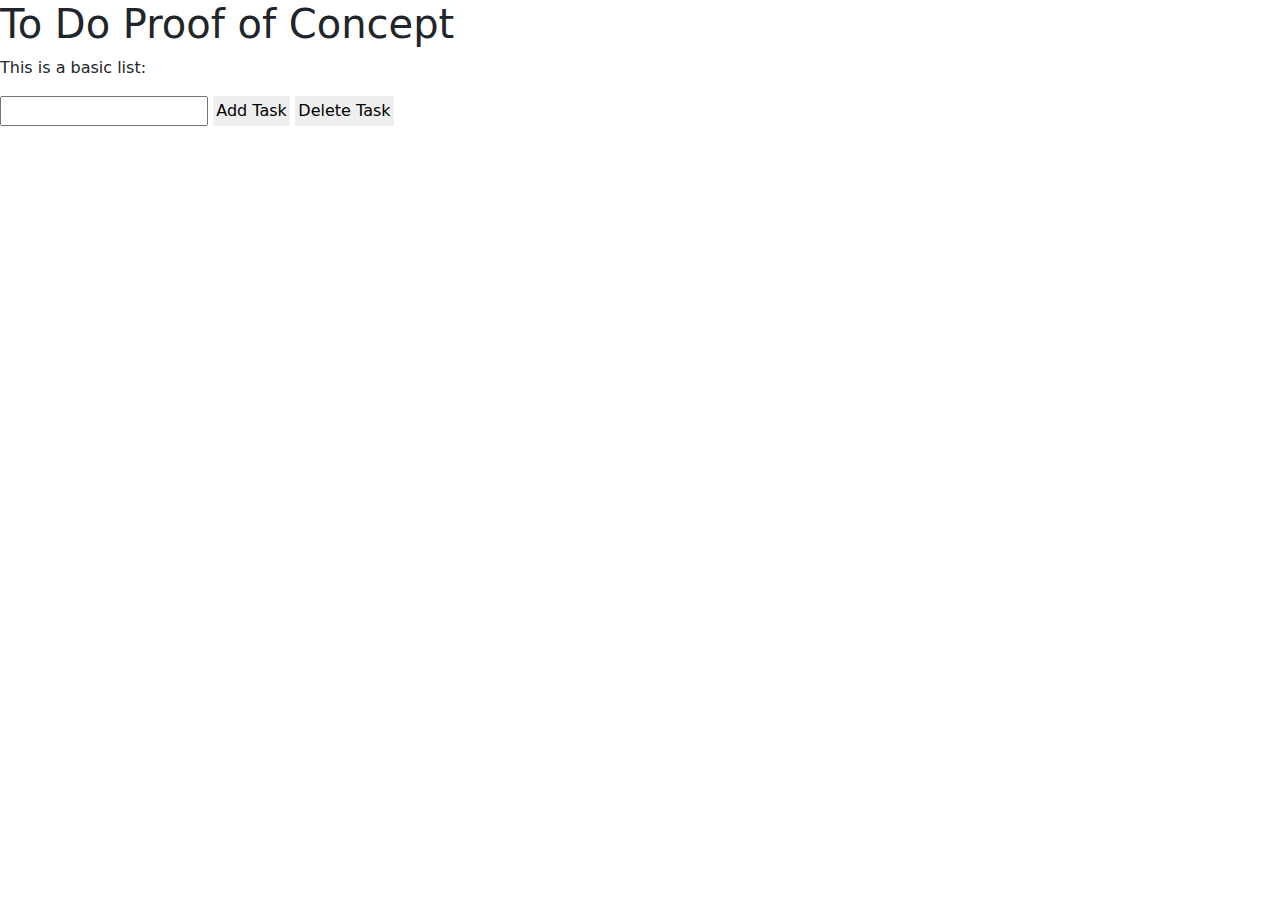
<file: test/concept/index.html>
<!-- PROOF OF CONCEPT -->

<!DOCTYPE html>
<html>
    <link rel="stylesheet" href="index.css">
    <link href="https://cdn.jsdelivr.net/npm/bootstrap@5.3.3/dist/css/bootstrap.min.css" rel="stylesheet" integrity="sha384-QWTKZyjpPEjISv5WaRU9OFeRpok6YctnYmDr5pNlyT2bRjXh0JMhjY6hW+ALEwIH" crossorigin="anonymous">
    <title>To Do</title>
    <body>
        <h1>To Do Proof of Concept</h1>
        <p>This is a basic list:</p>
        <ul id="task-list">
        </ul>

        <input type="text" id="text-field">
        <button id="task-button">Add Task</button>
        <button id="delete-button">Delete Task</button>

        <script src="index.js"></script>
    </body>
</html>
</file>
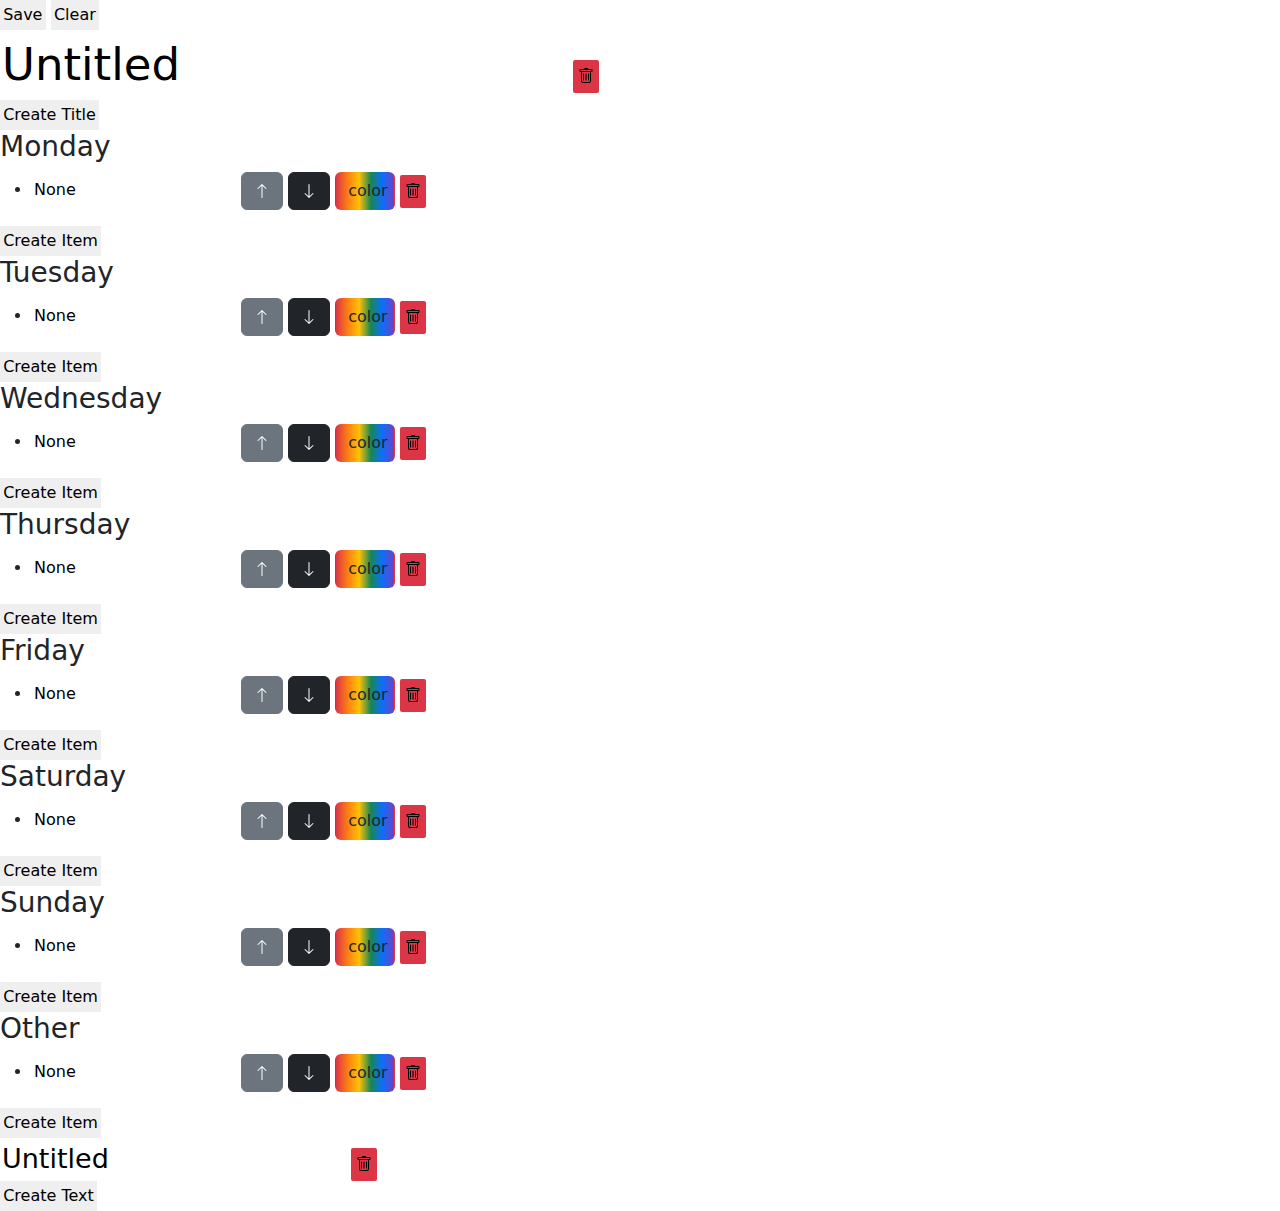
<file: main.html>
<!DOCTYPE html>
<html id="root">
    <link rel="stylesheet" href="main.css">
    <link href="https://cdn.jsdelivr.net/npm/bootstrap@5.3.3/dist/css/bootstrap.min.css" rel="stylesheet" integrity="sha384-QWTKZyjpPEjISv5WaRU9OFeRpok6YctnYmDr5pNlyT2bRjXh0JMhjY6hW+ALEwIH" crossorigin="anonymous">
    <title>To Do App</title>
    <body>
        <button id="save-button">Save</button>
        <button id="clear-button">Clear</button>
        <!-- div elements separate sections -->
        <!-- create buttons make child elements -->
        <div id="title">
            <!-- default title element -->
            <div id="title-1-div">
                <input id="title-1-input" type="text" value="Untitled">
                <button id="title-1-trash" class="trash-button bg-danger">
                    <svg class="trash bg-danger" xmlns="http://www.w3.org/2000/svg" width="16" height="16" fill="currentColor" class="bi bi-trash" viewBox="0 0 16 16">
                        <path d="M5.5 5.5A.5.5 0 0 1 6 6v6a.5.5 0 0 1-1 0V6a.5.5 0 0 1 .5-.5m2.5 0a.5.5 0 0 1 .5.5v6a.5.5 0 0 1-1 0V6a.5.5 0 0 1 .5-.5m3 .5a.5.5 0 0 0-1 0v6a.5.5 0 0 0 1 0z"/>
                        <path d="M14.5 3a1 1 0 0 1-1 1H13v9a2 2 0 0 1-2 2H5a2 2 0 0 1-2-2V4h-.5a1 1 0 0 1-1-1V2a1 1 0 0 1 1-1H6a1 1 0 0 1 1-1h2a1 1 0 0 1 1 1h3.5a1 1 0 0 1 1 1zM4.118 4 4 4.059V13a1 1 0 0 0 1 1h6a1 1 0 0 0 1-1V4.059L11.882 4zM2.5 3h11V2h-11z"/>
                    </svg>
                </button>
            </div>
        </div>
        <button id="create-title">Create Title</button>
        <!-- Create lists -->
        <div id="lists">
            <h3>Monday</h3>
                <ul id="monday-div">
                    <li id="monday-1-div">
                        <input id="monday-1-input" type="text" value="None">
                        <button id="monday-1-up" class="up-button btn btn-secondary">
                            <svg xmlns="http://www.w3.org/2000/svg" width="16" height="16" fill="currentColor" class="bi bi-arrow-up" viewBox="0 0 16 16">
                                <path fill-rule="evenodd" d="M8 15a.5.5 0 0 0 .5-.5V2.707l3.146 3.147a.5.5 0 0 0 .708-.708l-4-4a.5.5 0 0 0-.708 0l-4 4a.5.5 0 1 0 .708.708L7.5 2.707V14.5a.5.5 0 0 0 .5.5"/>
                            </svg>
                        </button>
                        <button id="monday-1-down" class="up-button btn btn-dark">
                            <svg xmlns="http://www.w3.org/2000/svg" width="16" height="16" fill="currentColor" class="bi bi-arrow-down" viewBox="0 0 16 16">
                                <path fill-rule="evenodd" d="M8 1a.5.5 0 0 1 .5.5v11.793l3.146-3.147a.5.5 0 0 1 .708.708l-4 4a.5.5 0 0 1-.708 0l-4-4a.5.5 0 0 1 .708-.708L7.5 13.293V1.5A.5.5 0 0 1 8 1"/>
                            </svg>
                        </button>
                        <button id="monday-1-color" class="rainbow-btn btn">color</button>
                        <button id="monday-1-trash" class="trash-button bg-danger">
                            <svg class="trash bg-danger" xmlns="http://www.w3.org/2000/svg" width="16" height="16" fill="currentColor" class="bi bi-trash" viewBox="0 0 16 16">
                                <path d="M5.5 5.5A.5.5 0 0 1 6 6v6a.5.5 0 0 1-1 0V6a.5.5 0 0 1 .5-.5m2.5 0a.5.5 0 0 1 .5.5v6a.5.5 0 0 1-1 0V6a.5.5 0 0 1 .5-.5m3 .5a.5.5 0 0 0-1 0v6a.5.5 0 0 0 1 0z"/>
                                <path d="M14.5 3a1 1 0 0 1-1 1H13v9a2 2 0 0 1-2 2H5a2 2 0 0 1-2-2V4h-.5a1 1 0 0 1-1-1V2a1 1 0 0 1 1-1H6a1 1 0 0 1 1-1h2a1 1 0 0 1 1 1h3.5a1 1 0 0 1 1 1zM4.118 4 4 4.059V13a1 1 0 0 0 1 1h6a1 1 0 0 0 1-1V4.059L11.882 4zM2.5 3h11V2h-11z"/>
                            </svg>
                        </button>
                    </li>
                </ul>
                <button id="create-item-monday">Create Item</button>
            <h3>Tuesday</h3>
                <ul id="tuesday-div">
                    <li id="tuesday-1-div">
                        <input id="tuesday-1-input" type="text" value="None">
                        <button id="tuesday-1-up" class="up-button btn btn-secondary">
                            <svg xmlns="http://www.w3.org/2000/svg" width="16" height="16" fill="currentColor" class="bi bi-arrow-up" viewBox="0 0 16 16">
                                <path fill-rule="evenodd" d="M8 15a.5.5 0 0 0 .5-.5V2.707l3.146 3.147a.5.5 0 0 0 .708-.708l-4-4a.5.5 0 0 0-.708 0l-4 4a.5.5 0 1 0 .708.708L7.5 2.707V14.5a.5.5 0 0 0 .5.5"/>
                            </svg>
                        </button>
                        <button id="tuesday-1-down" class="up-button btn btn-dark">
                            <svg xmlns="http://www.w3.org/2000/svg" width="16" height="16" fill="currentColor" class="bi bi-arrow-down" viewBox="0 0 16 16">
                                <path fill-rule="evenodd" d="M8 1a.5.5 0 0 1 .5.5v11.793l3.146-3.147a.5.5 0 0 1 .708.708l-4 4a.5.5 0 0 1-.708 0l-4-4a.5.5 0 0 1 .708-.708L7.5 13.293V1.5A.5.5 0 0 1 8 1"/>
                            </svg>
                        </button>
                        <button id="tuesday-1-color" class="rainbow-btn btn">color</button>
                        <button id="tuesday-1-trash" class="trash-button bg-danger">
                            <svg class="trash bg-danger" xmlns="http://www.w3.org/2000/svg" width="16" height="16" fill="currentColor" class="bi bi-trash" viewBox="0 0 16 16">
                                <path d="M5.5 5.5A.5.5 0 0 1 6 6v6a.5.5 0 0 1-1 0V6a.5.5 0 0 1 .5-.5m2.5 0a.5.5 0 0 1 .5.5v6a.5.5 0 0 1-1 0V6a.5.5 0 0 1 .5-.5m3 .5a.5.5 0 0 0-1 0v6a.5.5 0 0 0 1 0z"/>
                                <path d="M14.5 3a1 1 0 0 1-1 1H13v9a2 2 0 0 1-2 2H5a2 2 0 0 1-2-2V4h-.5a1 1 0 0 1-1-1V2a1 1 0 0 1 1-1H6a1 1 0 0 1 1-1h2a1 1 0 0 1 1 1h3.5a1 1 0 0 1 1 1zM4.118 4 4 4.059V13a1 1 0 0 0 1 1h6a1 1 0 0 0 1-1V4.059L11.882 4zM2.5 3h11V2h-11z"/>
                            </svg>
                        </button>
                    </li>
                </ul>
                <button id="create-item-tuesday">Create Item</button>
            <h3>Wednesday</h3>
                <ul id="wednesday-div">
                    <li id="wednesday-1-div">
                        <input id="wednesday-1-input" type="text" value="None">
                        <button id="wednesday-1-up" class="up-button btn btn-secondary">
                            <svg xmlns="http://www.w3.org/2000/svg" width="16" height="16" fill="currentColor" class="bi bi-arrow-up" viewBox="0 0 16 16">
                                <path fill-rule="evenodd" d="M8 15a.5.5 0 0 0 .5-.5V2.707l3.146 3.147a.5.5 0 0 0 .708-.708l-4-4a.5.5 0 0 0-.708 0l-4 4a.5.5 0 1 0 .708.708L7.5 2.707V14.5a.5.5 0 0 0 .5.5"/>
                            </svg>
                        </button>
                        <button id="wednesday-1-down" class="up-button btn btn-dark">
                            <svg xmlns="http://www.w3.org/2000/svg" width="16" height="16" fill="currentColor" class="bi bi-arrow-down" viewBox="0 0 16 16">
                                <path fill-rule="evenodd" d="M8 1a.5.5 0 0 1 .5.5v11.793l3.146-3.147a.5.5 0 0 1 .708.708l-4 4a.5.5 0 0 1-.708 0l-4-4a.5.5 0 0 1 .708-.708L7.5 13.293V1.5A.5.5 0 0 1 8 1"/>
                            </svg>
                        </button>
                        <button id="wednesday-1-color" class="rainbow-btn btn">color</button>
                        <button id="wednesday-1-trash" class="trash-button bg-danger">
                            <svg class="trash bg-danger" xmlns="http://www.w3.org/2000/svg" width="16" height="16" fill="currentColor" class="bi bi-trash" viewBox="0 0 16 16">
                                <path d="M5.5 5.5A.5.5 0 0 1 6 6v6a.5.5 0 0 1-1 0V6a.5.5 0 0 1 .5-.5m2.5 0a.5.5 0 0 1 .5.5v6a.5.5 0 0 1-1 0V6a.5.5 0 0 1 .5-.5m3 .5a.5.5 0 0 0-1 0v6a.5.5 0 0 0 1 0z"/>
                                <path d="M14.5 3a1 1 0 0 1-1 1H13v9a2 2 0 0 1-2 2H5a2 2 0 0 1-2-2V4h-.5a1 1 0 0 1-1-1V2a1 1 0 0 1 1-1H6a1 1 0 0 1 1-1h2a1 1 0 0 1 1 1h3.5a1 1 0 0 1 1 1zM4.118 4 4 4.059V13a1 1 0 0 0 1 1h6a1 1 0 0 0 1-1V4.059L11.882 4zM2.5 3h11V2h-11z"/>
                            </svg>
                        </button>
                    </li>
                </ul>
                <button id="create-item-wednesday">Create Item</button>
            <h3>Thursday</h3>
                <ul id="thursday-div">
                    <li id="thursday-1-div">
                        <input id="thursday-1-input" type="text" value="None">
                        <button id="thursday-1-up" class="up-button btn btn-secondary">
                            <svg xmlns="http://www.w3.org/2000/svg" width="16" height="16" fill="currentColor" class="bi bi-arrow-up" viewBox="0 0 16 16">
                                <path fill-rule="evenodd" d="M8 15a.5.5 0 0 0 .5-.5V2.707l3.146 3.147a.5.5 0 0 0 .708-.708l-4-4a.5.5 0 0 0-.708 0l-4 4a.5.5 0 1 0 .708.708L7.5 2.707V14.5a.5.5 0 0 0 .5.5"/>
                            </svg>
                        </button>
                        <button id="thursday-1-down" class="up-button btn btn-dark">
                            <svg xmlns="http://www.w3.org/2000/svg" width="16" height="16" fill="currentColor" class="bi bi-arrow-down" viewBox="0 0 16 16">
                                <path fill-rule="evenodd" d="M8 1a.5.5 0 0 1 .5.5v11.793l3.146-3.147a.5.5 0 0 1 .708.708l-4 4a.5.5 0 0 1-.708 0l-4-4a.5.5 0 0 1 .708-.708L7.5 13.293V1.5A.5.5 0 0 1 8 1"/>
                            </svg>
                        </button>
                        <button id="thursday-1-color" class="rainbow-btn btn">color</button>
                        <button id="thursday-1-trash" class="trash-button bg-danger">
                            <svg class="trash bg-danger" xmlns="http://www.w3.org/2000/svg" width="16" height="16" fill="currentColor" class="bi bi-trash" viewBox="0 0 16 16">
                                <path d="M5.5 5.5A.5.5 0 0 1 6 6v6a.5.5 0 0 1-1 0V6a.5.5 0 0 1 .5-.5m2.5 0a.5.5 0 0 1 .5.5v6a.5.5 0 0 1-1 0V6a.5.5 0 0 1 .5-.5m3 .5a.5.5 0 0 0-1 0v6a.5.5 0 0 0 1 0z"/>
                                <path d="M14.5 3a1 1 0 0 1-1 1H13v9a2 2 0 0 1-2 2H5a2 2 0 0 1-2-2V4h-.5a1 1 0 0 1-1-1V2a1 1 0 0 1 1-1H6a1 1 0 0 1 1-1h2a1 1 0 0 1 1 1h3.5a1 1 0 0 1 1 1zM4.118 4 4 4.059V13a1 1 0 0 0 1 1h6a1 1 0 0 0 1-1V4.059L11.882 4zM2.5 3h11V2h-11z"/>
                            </svg>
                        </button>
                    </li>
                </ul>
                <button id="create-item-thursday">Create Item</button>
            <h3>Friday</h3>
                <ul id="friday-div">
                    <li id="friday-1-div">
                        <input id="friday-1-input" type="text" value="None">
                        <button id="friday-1-up" class="up-button btn btn-secondary">
                            <svg xmlns="http://www.w3.org/2000/svg" width="16" height="16" fill="currentColor" class="bi bi-arrow-up" viewBox="0 0 16 16">
                                <path fill-rule="evenodd" d="M8 15a.5.5 0 0 0 .5-.5V2.707l3.146 3.147a.5.5 0 0 0 .708-.708l-4-4a.5.5 0 0 0-.708 0l-4 4a.5.5 0 1 0 .708.708L7.5 2.707V14.5a.5.5 0 0 0 .5.5"/>
                            </svg>
                        </button>
                        <button id="friday-1-down" class="up-button btn btn-dark">
                            <svg xmlns="http://www.w3.org/2000/svg" width="16" height="16" fill="currentColor" class="bi bi-arrow-down" viewBox="0 0 16 16">
                                <path fill-rule="evenodd" d="M8 1a.5.5 0 0 1 .5.5v11.793l3.146-3.147a.5.5 0 0 1 .708.708l-4 4a.5.5 0 0 1-.708 0l-4-4a.5.5 0 0 1 .708-.708L7.5 13.293V1.5A.5.5 0 0 1 8 1"/>
                            </svg>
                        </button>
                        <button id="friday-1-color" class="rainbow-btn btn">color</button>
                        <button id="friday-1-trash" class="trash-button bg-danger">
                            <svg class="trash bg-danger" xmlns="http://www.w3.org/2000/svg" width="16" height="16" fill="currentColor" class="bi bi-trash" viewBox="0 0 16 16">
                                <path d="M5.5 5.5A.5.5 0 0 1 6 6v6a.5.5 0 0 1-1 0V6a.5.5 0 0 1 .5-.5m2.5 0a.5.5 0 0 1 .5.5v6a.5.5 0 0 1-1 0V6a.5.5 0 0 1 .5-.5m3 .5a.5.5 0 0 0-1 0v6a.5.5 0 0 0 1 0z"/>
                                <path d="M14.5 3a1 1 0 0 1-1 1H13v9a2 2 0 0 1-2 2H5a2 2 0 0 1-2-2V4h-.5a1 1 0 0 1-1-1V2a1 1 0 0 1 1-1H6a1 1 0 0 1 1-1h2a1 1 0 0 1 1 1h3.5a1 1 0 0 1 1 1zM4.118 4 4 4.059V13a1 1 0 0 0 1 1h6a1 1 0 0 0 1-1V4.059L11.882 4zM2.5 3h11V2h-11z"/>
                            </svg>
                        </button>
                    </li>
                </ul>
                <button id="create-item-friday">Create Item</button>
            <h3>Saturday</h3>
                <ul id="saturday-div">
                    <li id="saturday-1-div">
                        <input id="saturday-1-input" type="text" value="None">
                        <button id="saturday-1-up" class="up-button btn btn-secondary">
                            <svg xmlns="http://www.w3.org/2000/svg" width="16" height="16" fill="currentColor" class="bi bi-arrow-up" viewBox="0 0 16 16">
                                <path fill-rule="evenodd" d="M8 15a.5.5 0 0 0 .5-.5V2.707l3.146 3.147a.5.5 0 0 0 .708-.708l-4-4a.5.5 0 0 0-.708 0l-4 4a.5.5 0 1 0 .708.708L7.5 2.707V14.5a.5.5 0 0 0 .5.5"/>
                            </svg>
                        </button>
                        <button id="saturday-1-down" class="up-button btn btn-dark">
                            <svg xmlns="http://www.w3.org/2000/svg" width="16" height="16" fill="currentColor" class="bi bi-arrow-down" viewBox="0 0 16 16">
                                <path fill-rule="evenodd" d="M8 1a.5.5 0 0 1 .5.5v11.793l3.146-3.147a.5.5 0 0 1 .708.708l-4 4a.5.5 0 0 1-.708 0l-4-4a.5.5 0 0 1 .708-.708L7.5 13.293V1.5A.5.5 0 0 1 8 1"/>
                            </svg>
                        </button>
                        <button id="saturday-1-color" class="rainbow-btn btn">color</button>
                        <button id="saturday-1-trash" class="trash-button bg-danger">
                            <svg class="trash bg-danger" xmlns="http://www.w3.org/2000/svg" width="16" height="16" fill="currentColor" class="bi bi-trash" viewBox="0 0 16 16">
                                <path d="M5.5 5.5A.5.5 0 0 1 6 6v6a.5.5 0 0 1-1 0V6a.5.5 0 0 1 .5-.5m2.5 0a.5.5 0 0 1 .5.5v6a.5.5 0 0 1-1 0V6a.5.5 0 0 1 .5-.5m3 .5a.5.5 0 0 0-1 0v6a.5.5 0 0 0 1 0z"/>
                                <path d="M14.5 3a1 1 0 0 1-1 1H13v9a2 2 0 0 1-2 2H5a2 2 0 0 1-2-2V4h-.5a1 1 0 0 1-1-1V2a1 1 0 0 1 1-1H6a1 1 0 0 1 1-1h2a1 1 0 0 1 1 1h3.5a1 1 0 0 1 1 1zM4.118 4 4 4.059V13a1 1 0 0 0 1 1h6a1 1 0 0 0 1-1V4.059L11.882 4zM2.5 3h11V2h-11z"/>
                            </svg>
                        </button>
                    </li>
                </ul>
                <button id="create-item-saturday">Create Item</button>
            <h3>Sunday</h3>
                <ul id="sunday-div">
                    <li id="sunday-1-div">
                        <input id="sunday-1-input" type="text" value="None">
                        <button id="sunday-1-up" class="up-button btn btn-secondary">
                            <svg xmlns="http://www.w3.org/2000/svg" width="16" height="16" fill="currentColor" class="bi bi-arrow-up" viewBox="0 0 16 16">
                                <path fill-rule="evenodd" d="M8 15a.5.5 0 0 0 .5-.5V2.707l3.146 3.147a.5.5 0 0 0 .708-.708l-4-4a.5.5 0 0 0-.708 0l-4 4a.5.5 0 1 0 .708.708L7.5 2.707V14.5a.5.5 0 0 0 .5.5"/>
                            </svg>
                        </button>
                        <button id="sunday-1-down" class="up-button btn btn-dark">
                            <svg xmlns="http://www.w3.org/2000/svg" width="16" height="16" fill="currentColor" class="bi bi-arrow-down" viewBox="0 0 16 16">
                                <path fill-rule="evenodd" d="M8 1a.5.5 0 0 1 .5.5v11.793l3.146-3.147a.5.5 0 0 1 .708.708l-4 4a.5.5 0 0 1-.708 0l-4-4a.5.5 0 0 1 .708-.708L7.5 13.293V1.5A.5.5 0 0 1 8 1"/>
                            </svg>
                        </button>
                        <button id="sunday-1-color" class="rainbow-btn btn">color</button>
                        <button id="sunday-1-trash" class="trash-button bg-danger">
                            <svg class="trash bg-danger" xmlns="http://www.w3.org/2000/svg" width="16" height="16" fill="currentColor" class="bi bi-trash" viewBox="0 0 16 16">
                                <path d="M5.5 5.5A.5.5 0 0 1 6 6v6a.5.5 0 0 1-1 0V6a.5.5 0 0 1 .5-.5m2.5 0a.5.5 0 0 1 .5.5v6a.5.5 0 0 1-1 0V6a.5.5 0 0 1 .5-.5m3 .5a.5.5 0 0 0-1 0v6a.5.5 0 0 0 1 0z"/>
                                <path d="M14.5 3a1 1 0 0 1-1 1H13v9a2 2 0 0 1-2 2H5a2 2 0 0 1-2-2V4h-.5a1 1 0 0 1-1-1V2a1 1 0 0 1 1-1H6a1 1 0 0 1 1-1h2a1 1 0 0 1 1 1h3.5a1 1 0 0 1 1 1zM4.118 4 4 4.059V13a1 1 0 0 0 1 1h6a1 1 0 0 0 1-1V4.059L11.882 4zM2.5 3h11V2h-11z"/>
                            </svg>
                        </button>
                    </li>
                </ul>
                <button id="create-item-sunday">Create Item</button>
            <h3>Other</h3>
                <ul id="other-div">
                    <li id="other-1-div">
                        <input id="other-1-input" type="text" value="None">
                        <button id="other-1-up" class="up-button btn btn-secondary">
                            <svg xmlns="http://www.w3.org/2000/svg" width="16" height="16" fill="currentColor" class="bi bi-arrow-up" viewBox="0 0 16 16">
                                <path fill-rule="evenodd" d="M8 15a.5.5 0 0 0 .5-.5V2.707l3.146 3.147a.5.5 0 0 0 .708-.708l-4-4a.5.5 0 0 0-.708 0l-4 4a.5.5 0 1 0 .708.708L7.5 2.707V14.5a.5.5 0 0 0 .5.5"/>
                            </svg>
                        </button>
                        <button id="other-1-down" class="up-button btn btn-dark">
                            <svg xmlns="http://www.w3.org/2000/svg" width="16" height="16" fill="currentColor" class="bi bi-arrow-down" viewBox="0 0 16 16">
                                <path fill-rule="evenodd" d="M8 1a.5.5 0 0 1 .5.5v11.793l3.146-3.147a.5.5 0 0 1 .708.708l-4 4a.5.5 0 0 1-.708 0l-4-4a.5.5 0 0 1 .708-.708L7.5 13.293V1.5A.5.5 0 0 1 8 1"/>
                            </svg>
                        </button>
                        <button id="other-1-color" class="rainbow-btn btn">color</button>
                        <button id="other-1-trash" class="trash-button bg-danger">
                            <svg class="trash bg-danger" xmlns="http://www.w3.org/2000/svg" width="16" height="16" fill="currentColor" class="bi bi-trash" viewBox="0 0 16 16">
                                <path d="M5.5 5.5A.5.5 0 0 1 6 6v6a.5.5 0 0 1-1 0V6a.5.5 0 0 1 .5-.5m2.5 0a.5.5 0 0 1 .5.5v6a.5.5 0 0 1-1 0V6a.5.5 0 0 1 .5-.5m3 .5a.5.5 0 0 0-1 0v6a.5.5 0 0 0 1 0z"/>
                                <path d="M14.5 3a1 1 0 0 1-1 1H13v9a2 2 0 0 1-2 2H5a2 2 0 0 1-2-2V4h-.5a1 1 0 0 1-1-1V2a1 1 0 0 1 1-1H6a1 1 0 0 1 1-1h2a1 1 0 0 1 1 1h3.5a1 1 0 0 1 1 1zM4.118 4 4 4.059V13a1 1 0 0 0 1 1h6a1 1 0 0 0 1-1V4.059L11.882 4zM2.5 3h11V2h-11z"/>
                            </svg>
                        </button>
                    </li>
                </ul>
                <button id="create-item-other">Create Item</button>
        </div>
        <!-- div elements separate sections -->
        <!-- create buttons make child elements -->
        <div id="text">
            <!-- default title element -->
            <div id="text-1-div">
                <input id="text-1-input" type="text" value="Untitled">
                <button id="text-1-trash" class="trash-button bg-danger">
                    <svg class="trash bg-danger" xmlns="http://www.w3.org/2000/svg" width="16" height="16" fill="currentColor" class="bi bi-trash" viewBox="0 0 16 16">
                        <path d="M5.5 5.5A.5.5 0 0 1 6 6v6a.5.5 0 0 1-1 0V6a.5.5 0 0 1 .5-.5m2.5 0a.5.5 0 0 1 .5.5v6a.5.5 0 0 1-1 0V6a.5.5 0 0 1 .5-.5m3 .5a.5.5 0 0 0-1 0v6a.5.5 0 0 0 1 0z"/>
                        <path d="M14.5 3a1 1 0 0 1-1 1H13v9a2 2 0 0 1-2 2H5a2 2 0 0 1-2-2V4h-.5a1 1 0 0 1-1-1V2a1 1 0 0 1 1-1H6a1 1 0 0 1 1-1h2a1 1 0 0 1 1 1h3.5a1 1 0 0 1 1 1zM4.118 4 4 4.059V13a1 1 0 0 0 1 1h6a1 1 0 0 0 1-1V4.059L11.882 4zM2.5 3h11V2h-11z"/>
                    </svg>
                </button>
            </div>
        </div>
        <button id="create-text">Create Text</button>
        <script src="js/section.js"></script>
        <script src="js/listItem.js"></script>
        <script src="js/main.js"></script>
    </body>
</html>
</file>
<file: test/concept/index.css>
/* PROOF OF CONCEPT */

button {
    border: none; 
    padding: 0.2em; 
}
</file>
<file: main.css>
button {
    border: none; 
    padding: 0.2em; 
}

li {
    margin-top: 2px; 
    margin-bottom: 2px; 
}

input {
    border: none; 
    outline: none; 
    border-radius: 5px; 
}

.trash-button {
    border-radius: 2px;
    padding-left: 5px; 
    padding-right: 5px; 
    height: 30px; 
    padding-bottom: 30px; 
}

#title div input, #title div input:focus{
    font-size: 5vh;
}

#text div input, #text div input:focus{
    font-size: 3vh;
}

.rainbow-btn {
    width: 60px;
    background-image: linear-gradient(90deg, #dc3545, #fd7e14, #ffc107, #198754, #0d6efd, #6f42c1)
}

#other {
    margin-top: 10px; 
}
</file>
